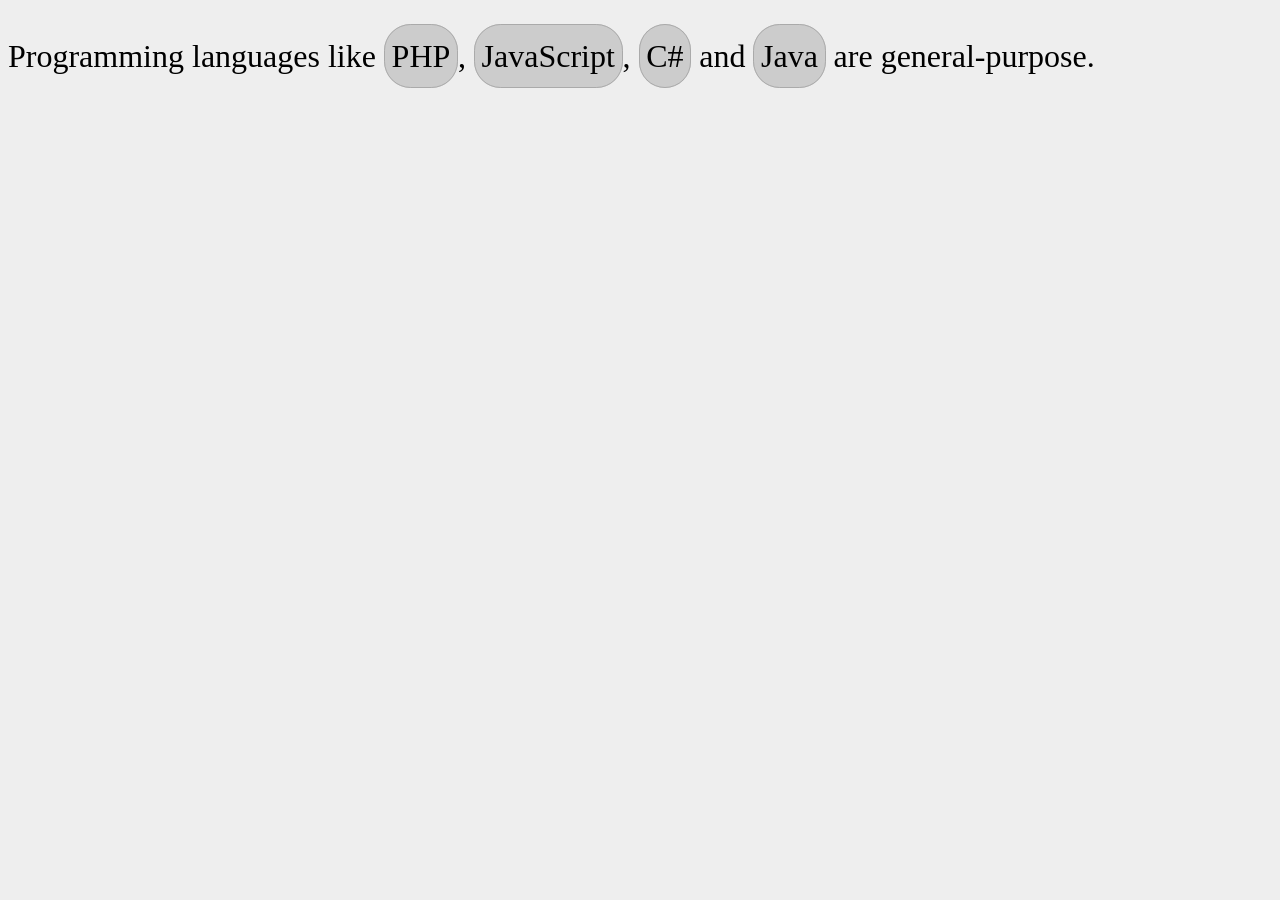
<file: css1/languages.html>
<!DOCTYPE html>
<html lang="en">
<head>
    <meta charset="UTF-8">
    <meta name="viewport" content="width=device-width, initial-scale=1.0">
    <title>languages.html</title>
    <link rel="stylesheet" href="langs.css">
</head>
<body>
    <p>
        Programming languages like
        <span class="lang">PHP</span>,
        <span class="lang">JavaScript</span>,
        <span class="lang">C#</span> and
        <span class="lang">Java</span> are general-purpose.
    </p>
</body>
</html>
</file>
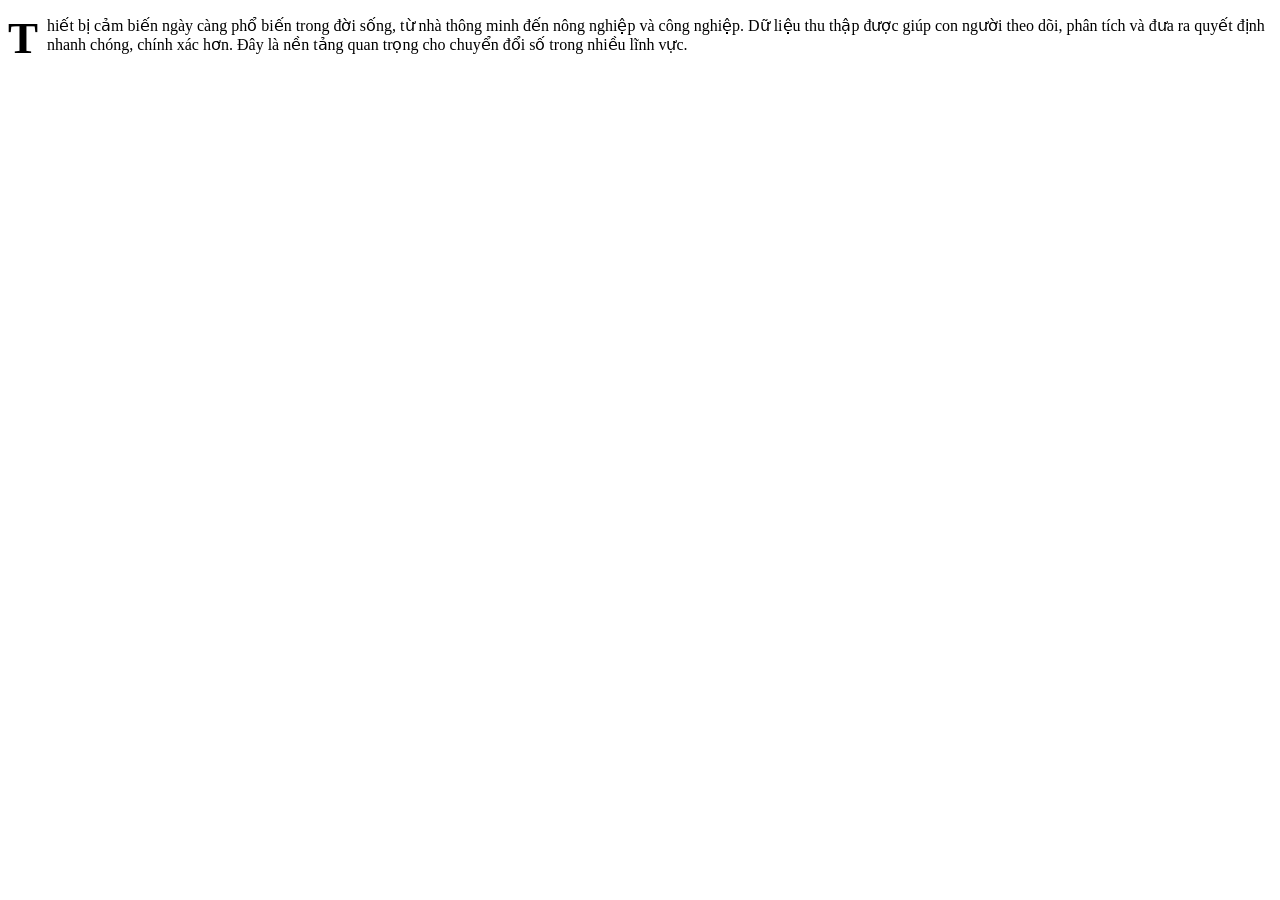
<file: css3/dropcap.html>
<!DOCTYPE html>
<html lang="vi">
<head>
    <meta charset="UTF-8">
    <meta name="viewport" content="width=device-width, initial-scale=1.0">
    <title>Drop Caps 1</title>
    <link rel="stylesheet" href="dropcap.css">
</head>
<body>
    <!-- Thay đoạn văn dưới đây bằng đoạn văn trong sách -->
    <p>
        Thiết bị cảm biến ngày càng phổ biến trong đời sống, từ nhà thông minh
        đến nông nghiệp và công nghiệp. Dữ liệu thu thập được giúp con người
        theo dõi, phân tích và đưa ra quyết định nhanh chóng, chính xác hơn.
        Đây là nền tảng quan trọng cho chuyển đổi số trong nhiều lĩnh vực.
    </p>
</body>
</html>
</file>
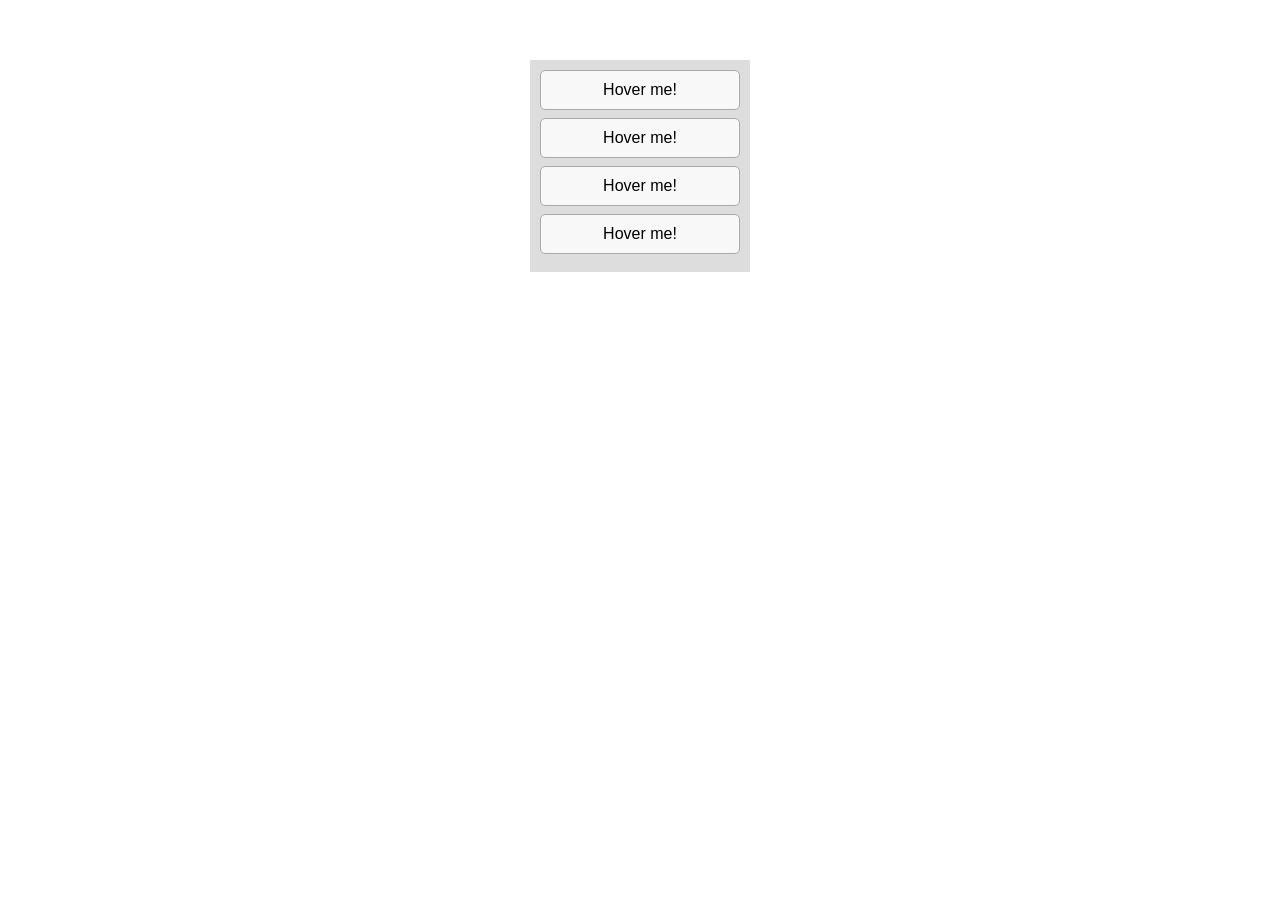
<file: css4/transform.html>
<!DOCTYPE html>
<html lang="vi">
<head>
    <meta charset="UTF-8">
    <meta name="viewport" content="width=device-width, initial-scale=1.0">
    <title>Hiệu ứng transform</title>
    <link rel="stylesheet" href="transform.css">
</head>
<body>
    <ul>
        <li><a href="#">Hover me!</a></li>
        <li><a href="#">Hover me!</a></li>
        <li><a href="#">Hover me!</a></li>
        <li><a href="#">Hover me!</a></li>
    </ul>
</body>
</html>
</file>
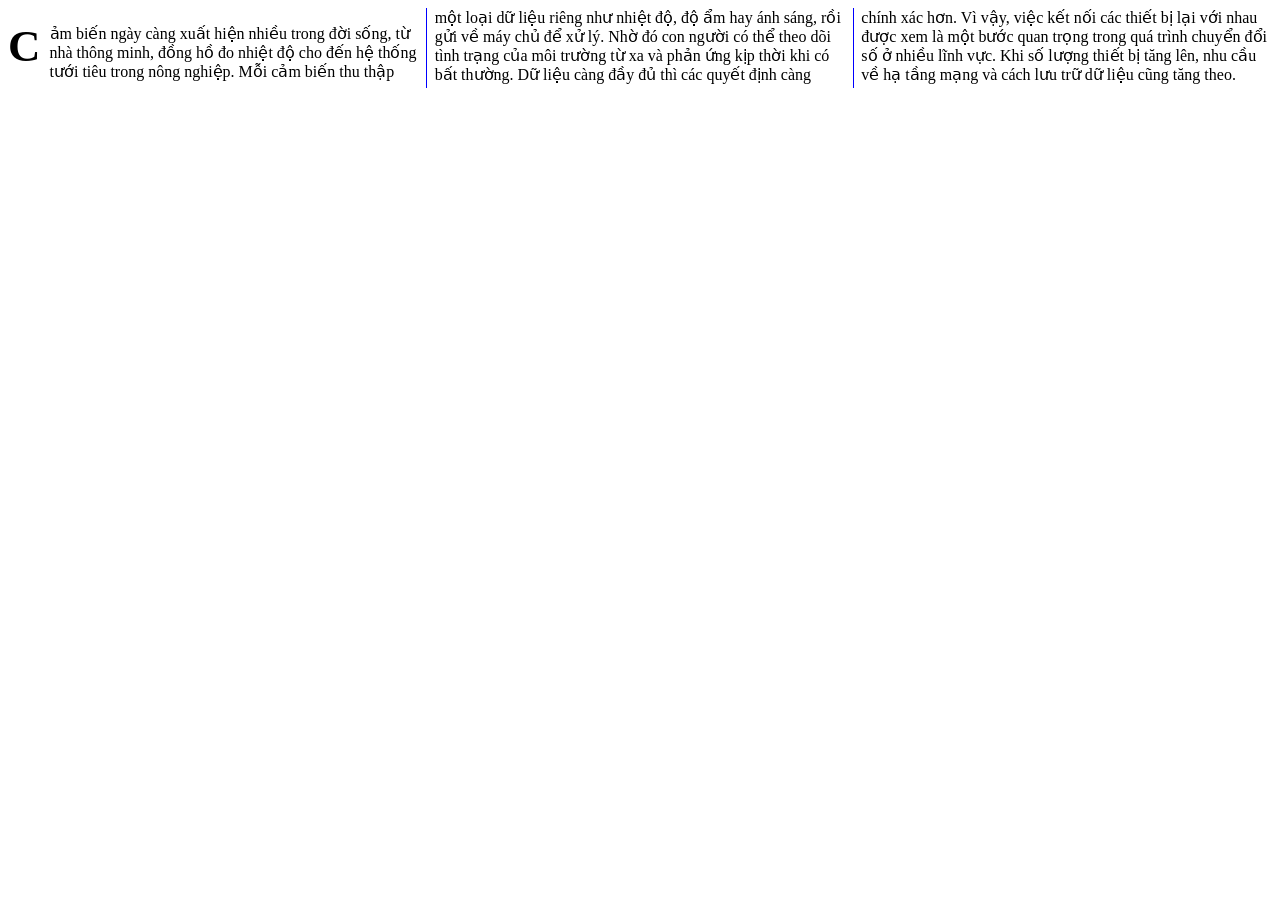
<file: css5/dropcap.html>
<!DOCTYPE html>
<html lang="vi">
<head>
    <meta charset="UTF-8">
    <meta name="viewport" content="width=device-width, initial-scale=1.0">
    <title>Drop Caps 1</title>
    <link rel="stylesheet" href="dropcap.css">
</head>
<body>
    <div class="baiviet">
        <!-- Thay đoạn văn dưới đây bằng đoạn văn trong sách -->
        <p>
            Cảm biến ngày càng xuất hiện nhiều trong đời sống, từ nhà thông minh,
            đồng hồ đo nhiệt độ cho đến hệ thống tưới tiêu trong nông nghiệp.
            Mỗi cảm biến thu thập một loại dữ liệu riêng như nhiệt độ, độ ẩm hay
            ánh sáng, rồi gửi về máy chủ để xử lý. Nhờ đó con người có thể theo dõi
            tình trạng của môi trường từ xa và phản ứng kịp thời khi có bất thường.
            Dữ liệu càng đầy đủ thì các quyết định càng chính xác hơn. Vì vậy, việc
            kết nối các thiết bị lại với nhau được xem là một bước quan trọng trong
            quá trình chuyển đổi số ở nhiều lĩnh vực. Khi số lượng thiết bị tăng lên,
            nhu cầu về hạ tầng mạng và cách lưu trữ dữ liệu cũng tăng theo.
        </p>
    </div>
</body>
</html>
</file>
<file: css1/langs.css>
body {
    background: #EEE;
    line-height: 1.5em;
    font-size: 24pt;
}

.lang {
    border: 1px solid #AAA;
    border-radius: 20pt;
    background: #CCC;
    padding: 10pt 5pt;
}
</file>
<file: css3/dropcap.css>
p:first-letter {
    float: left;
    font-size: 45px;
    line-height: 1;
    font-weight: bold;
    margin-right: 9px;
}
</file>
<file: css4/transform.css>
body {
    font-family: Arial, sans-serif;
}

ul {
    list-style: none;
    width: 200px;
    margin: 60px auto;
    padding: 10px;
    background-color: #ddd;
}

li {
    margin-bottom: 8px;
    text-align: center;
}

li a {
    display: block;
    padding: 10px;
    background-color: #f8f8f8;
    border: 1px solid #aaa;
    border-radius: 5px;
    color: #000;
    text-decoration: none;
}

/* ===== CSS transform theo sách ===== */
li a:hover {
    -webkit-transform: rotate(-10deg) scale(2);
    transform: rotate(-10deg) scale(2);
}
</file>
<file: css5/dropcap.css>
p:first-letter {
    float: left;
    font-size: 45px;
    line-height: 1;
    font-weight: bold;
    margin-right: 9px;
}

/* Chia nội dung thành 3 cột (mục 2.4.2 và mục 2.4.1 sửa đổi) */
.baiviet {
    column-count: 3;
    column-rule: 1px solid blue;
    -webkit-column-count: 3;
    -webkit-column-rule: 1px solid blue;
    
}
</file>
